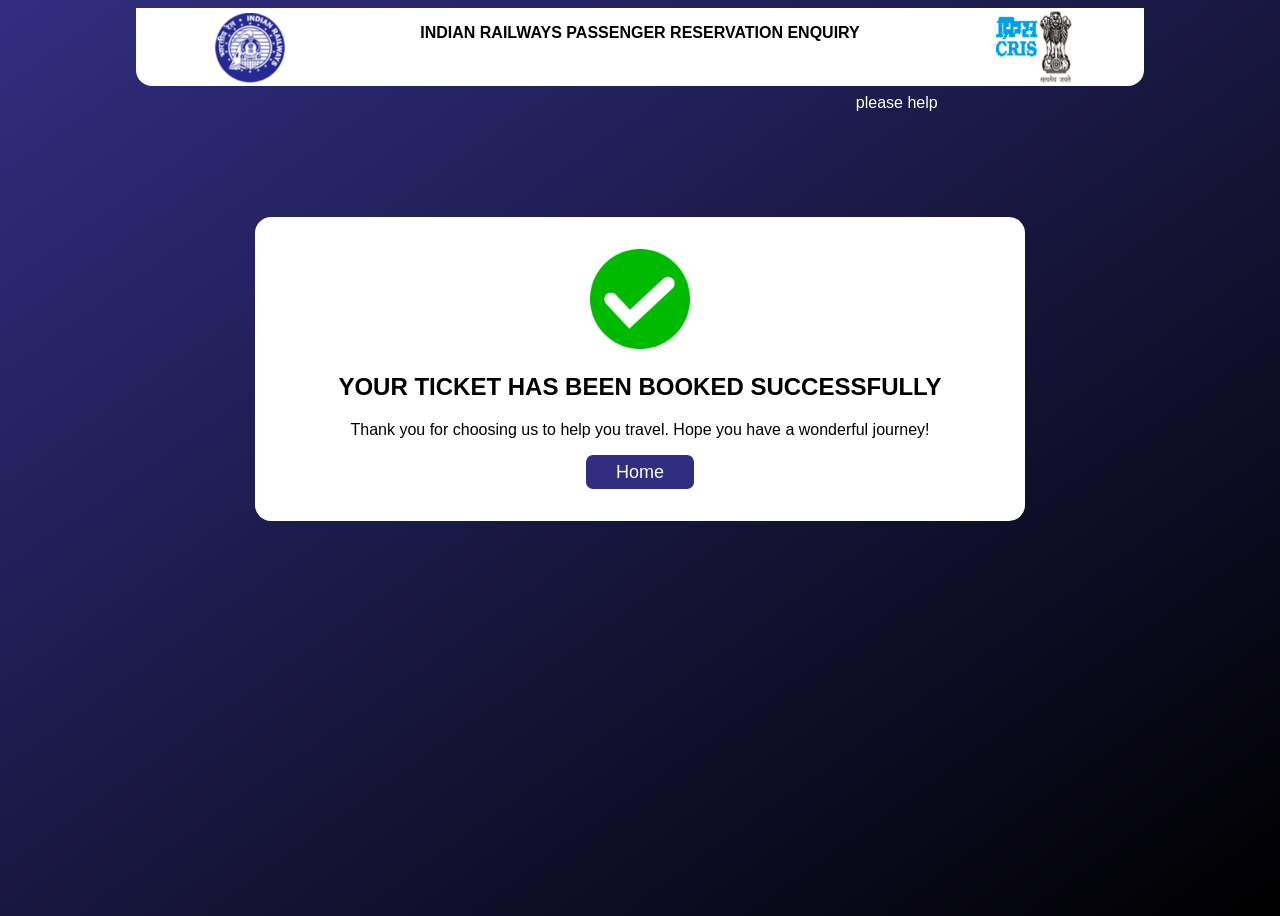
<file: index.html>
<!DOCTYPE html>
<html lang="en">
    <head>
        <meta charset="utf-8">
        <meta http-equiv="X-UA-Compatible" content="IE=edge">
        <title>THANK YOU PAGE</title>
        <meta name="description" content="">
        <meta name="viewport" content="width=device-width, initial-scale=1">
        <link rel="stylesheet" href="styles.css">
    </head>
    <body>
        <div class="container">
            <img class="img_config_1" src="images/logo.png" alt="logo">
            <p class="middle">INDIAN RAILWAYS PASSENGER RESERVATION ENQUIRY</p>
            <img class="img_config_2" src="images/logo2.png" alt="logo2">
        </div>
        <marquee id="markquee_1" behavior="" direction="left">
            please help indian railways and government of india in moving towards a digitized and cashless economy. Eradicate black money.
        </marquee>
        <div id="thank-you">
            <img id="verified-logo" src="images/check.png" alt="verified">
            <h2>YOUR TICKET HAS BEEN BOOKED SUCCESSFULLY</h2>
            <p>Thank you for choosing us to help you travel. Hope you have a wonderful journey!</p>
            <button id="home-btn" type="button">Home</button>
        </div>
    </body>
</html>
</file>
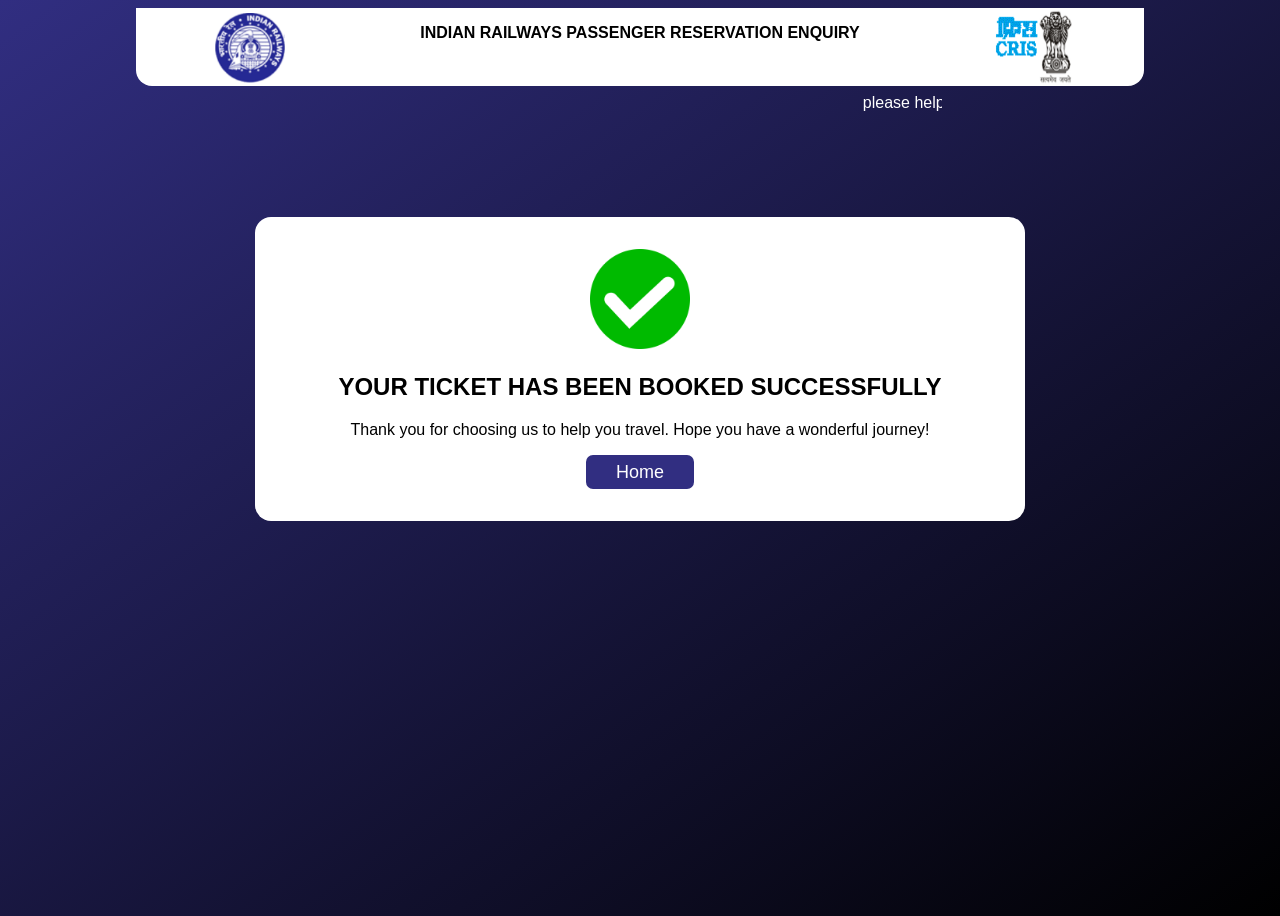
<file: thank_you.html>
<!DOCTYPE html>
<html lang="en">
    <head>
        <meta charset="utf-8">
        <meta http-equiv="X-UA-Compatible" content="IE=edge">
        <title>PNR PAGE</title>
        <meta name="description" content="">
        <meta name="viewport" content="width=device-width, initial-scale=1">
        <link rel="stylesheet" href="styles.css">
    </head>
    <body>
        <div class="container">
            <img class="img_config_1" src="images/logo.png" alt="logo">
            <p class="middle">INDIAN RAILWAYS PASSENGER RESERVATION ENQUIRY</p>
            <img class="img_config_2" src="images/logo2.png" alt="logo2">
        </div>
        <marquee id="markquee_1" behavior="" direction="left">
            please help indian railways and government of india in moving towards a digitized and cashless economy. Eradicate black money.
        </marquee>
        <div id="thank-you">
            <img id="verified-logo" src="images/check.png" alt="verified">
            <h2>YOUR TICKET HAS BEEN BOOKED SUCCESSFULLY</h2>
            <p>Thank you for choosing us to help you travel. Hope you have a wonderful journey!</p>
            <button id="home-btn" type="button">Home</button>
        </div>
    </body>
</html>
</file>
<file: styles.css>
body {
    background-image: linear-gradient(to bottom right, rgb(49 46 129) 0%, black 100%);
    font-family: sans-serif;
    padding-left: 10%;
    padding-right: 10%;
    height: 100vh;
}

.container {
    font-size: 2em;
    display: flex;
    background: white;
    width:100%;
    align-content: center;
    justify-content: center;
    max-height: 5rem;
    border-bottom-left-radius: 1rem;
    border-bottom-right-radius: 1rem;
}

.middle {
    padding-left: 0px;
    padding-right: 0px;
    font-size: 1rem;
    font-weight: 600;
    color: black;
    width: 70%;
    text-align: center;
}

.img_config_1 {
    margin-left: 0px;
    max-height: 100%;
    max-width: 5rem;
}

.img_config_2 {
    margin-right: 0px;
    max-height: 100%;
    max-width: 5rem;
}

#markquee_1 {
    color: white;
    margin-top: 0.5rem;
    margin-left: 20%;
    margin-right: 20%;
    text-align: center;
    width: 60%;
}

/*----------------------*/
/* styling for thank you page */
#thank-you {
    background-color: white;
    margin: auto;
    color: black;
    text-align: center;
    max-width: 70%;
    margin-top: 10%;
    padding: 2rem;
    border-radius: 1rem;
}

#home-btn {
    background-color: rgb(49 46 129);
    
    color: white;
    border-width: 2px;
    border-style: solid;
    border-color: rgb(49 46 129);
    border-radius: 7px;
    cursor: pointer;
    font-size: 1.125rem; 
    line-height: 1.75rem;
    min-width: 6em;
    min-height: 2rem;
}

#home-btn:hover {
    cursor: pointer;
    /*box-shadow: 0 0.4rem 1.4rem 0 rgb(49 46 129);*/
    transition: transform 100ms;
    transform: scale(1.03);
}

#verified-logo {
    width: 100px;
    height: 100px;
    margin: auto;
}
</file>
